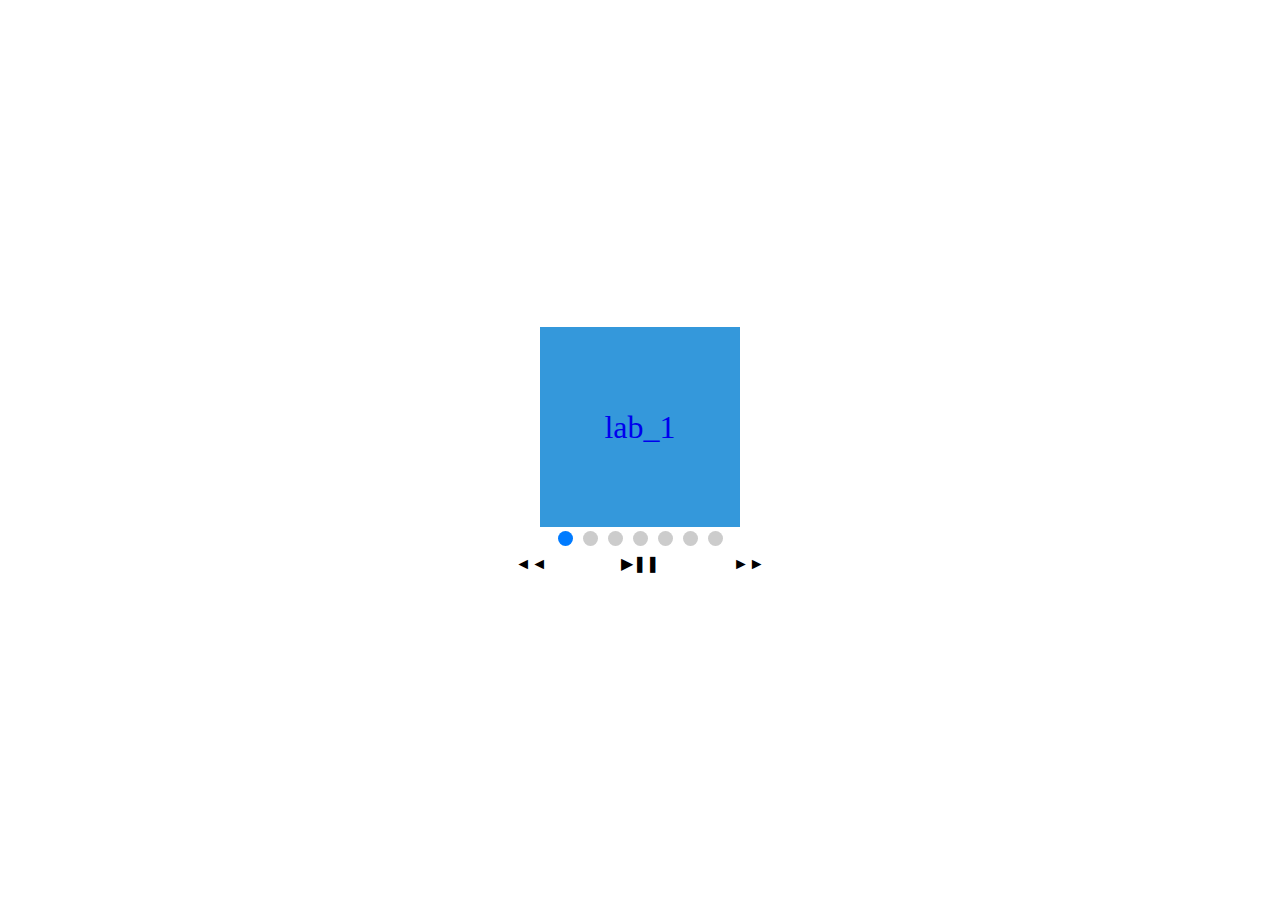
<file: hub/index.html>
<!DOCTYPE html>
<html>

<head>
    <link rel="stylesheet" type="text/css" href="style.css">
</head>

<body>

    <table>
        <tr>
            <td>
                <div id="slider-container">
                    <div id="slider">
                        <div class="slide-content">
                            <a id="slideLink" href="/lab_1/index.html">lab_1</a>
                        </div>
                    </div>
                </div>
            </td>
        </tr>
        <tr>
            <td>
                <div id="dots-container">
                </div>
            </td>
        </tr>
        <tr>
            <td>
                <div id="navigation">
                    <span class="slider-button2" onclick="prevSlide()">◄◄</span>
                    <span class="slider-button2" onclick="toggleAutoSlide()">▶❚❚</span>
                    <span class="slider-button2" onclick="nextSlide()">►►</span>
                </div>
            </td>
        </tr>
    </table>

    <script src="index.js"></script>
</body>

</html>
</file>
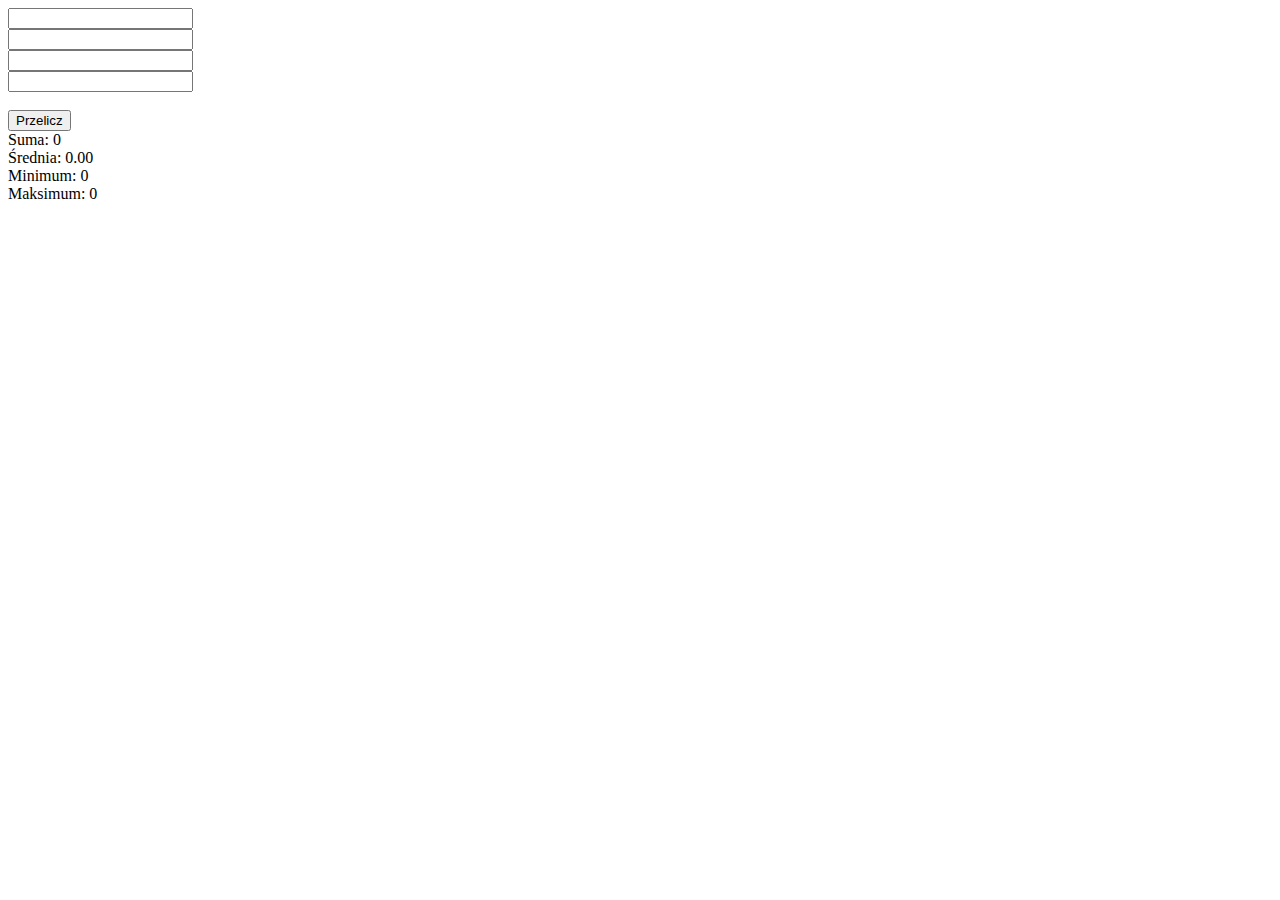
<file: lab_1/index.html>
<!DOCTYPE html>
<html lang="en">
  <head>
    <meta charset="UTF-8" />
    <meta name="viewport" content="width=device-width, initial-scale=1.0" />
    <title>Lab 1</title>
  </head>


  <input type="text" id="txtbox_1" />
  <br>
  <input type="text" id="txtbox_2" />
  <br>
  <input type="text" id="txtbox_3" />
  <br>
  <input type="text" id="txtbox_4" />
  <br>
  <br>
  <button id="calculate">Przelicz</button>


  <div id="results">

    <div>
      Suma: <span id="sum">0</span><br>
      Średnia: <span id="avg">0</span><br>
      Minimum: <span id="min">0</span><br>
      Maksimum: <span id="max">0</span><br>
    </div>

  </div>
  



  <script src="main.js" type="text/javascript"></script>
  <script type="text/javascript">
    // console.log('test')
  </script>
  <body></body>
</html>
</file>
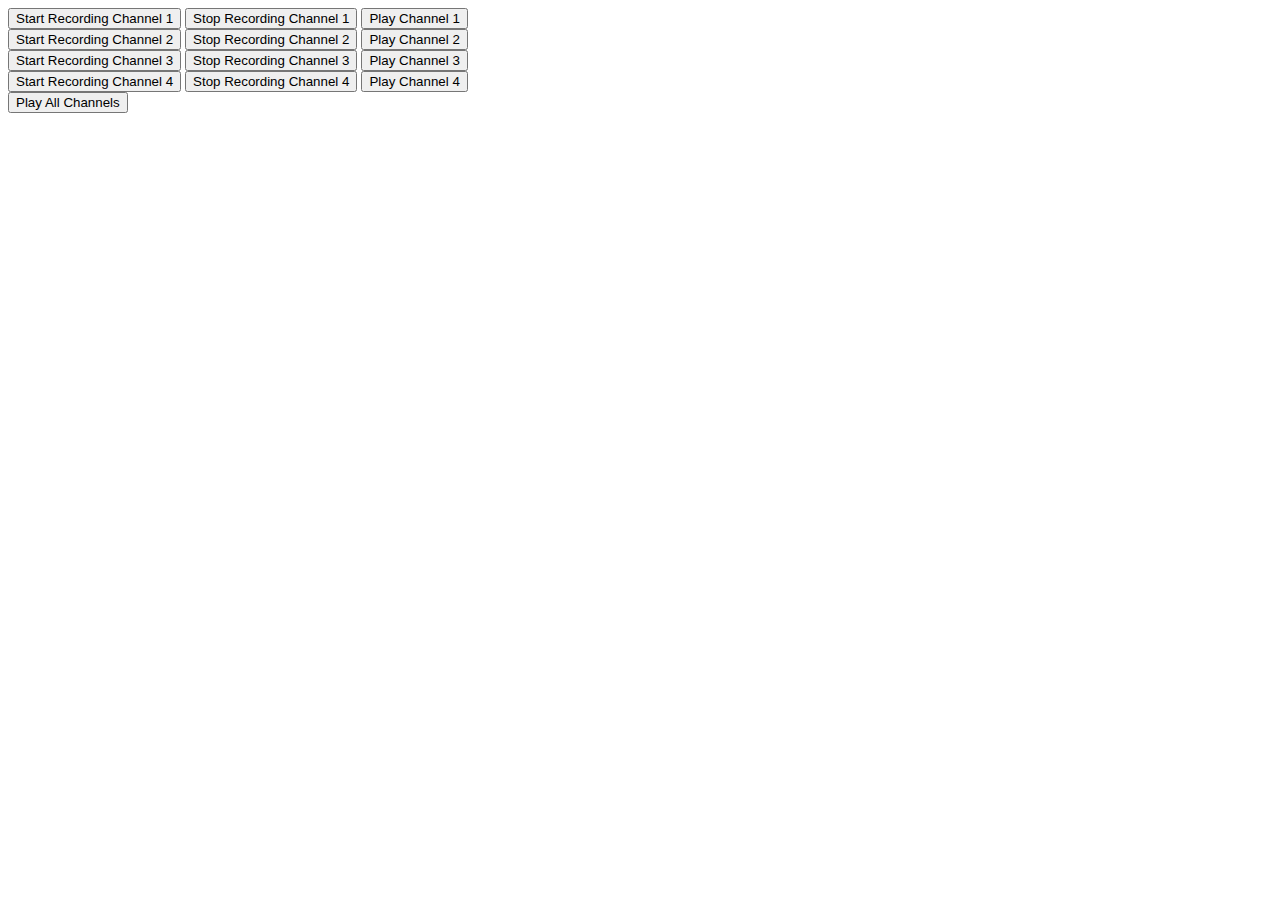
<file: lab_3/index.html>
<!DOCTYPE html>
<html>
<head>
    <title>Drum Machine</title>
</head>
<body>
    <audio id="s1" src="./sounds/clap.wav"></audio>
    <audio id="s2" src="./sounds/boom.wav"></audio>
    <audio id="s3" src="./sounds/ride.wav"></audio>
    <audio id="s4" src="./sounds/tink.wav"></audio>

    <button onclick="startRecording('channel1')">Start Recording Channel 1</button>
    <button onclick="stopRecording('channel1')">Stop Recording Channel 1</button>
    <button onclick="playChannel('channel1')">Play Channel 1</button>
    <br>
    <button onclick="startRecording('channel2')">Start Recording Channel 2</button>
    <button onclick="stopRecording('channel2')">Stop Recording Channel 2</button>
    <button onclick="playChannel('channel2')">Play Channel 2</button>
    <br>
    <button onclick="startRecording('channel3')">Start Recording Channel 3</button>
    <button onclick="stopRecording('channel3')">Stop Recording Channel 3</button>
    <button onclick="playChannel('channel3')">Play Channel 3</button>
    <br>
    <button onclick="startRecording('channel4')">Start Recording Channel 4</button>
    <button onclick="stopRecording('channel4')">Stop Recording Channel 4</button>
    <button onclick="playChannel('channel4')">Play Channel 4</button>
    <br>
    <button onclick="playAllChannels()">Play All Channels</button>

    <script src="drumkit.js"></script>
</body>
</html>
</file>
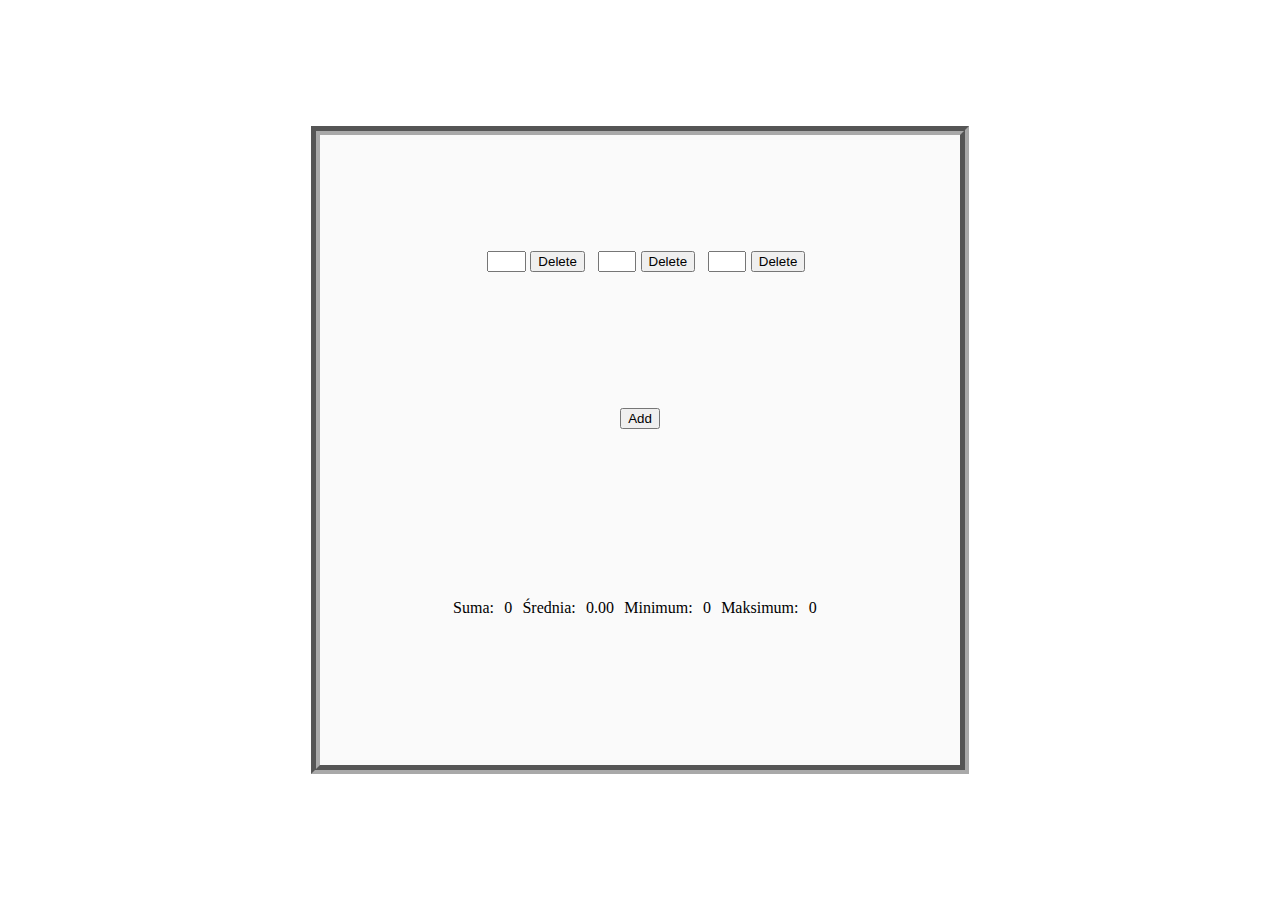
<file: lab_1/normal/index.html>
<html lang="en">

<head>
    <meta charset="UTF-8">
    <meta name="viewport" content="width=device-width, initial-scale=1.0">
    <title>lab1-normal</title>
    <link rel="stylesheet" href="style.css">
</head>

<body>
    <div class="container">
        <div class="upper-part">
            <div class="upper-part-element"><input type="text" id="textbox1"> <button>Delete</button></div>
            <div class="upper-part-element"><input type="text" id="textbox2"> <button>Delete</button></div>
            <div class="upper-part-element"><input type="text" id="textbox3"> <button>Delete</button></div>
        </div>
        <div class="middle-part">
            <button id="button-add">Add</button>
        </div>
        <div class="lower-part">
            <div>
                Suma: <span id="sum">0</span>
                Średnia: <span id="avg">0.00</span>
                Minimum: <span id="min">0</span>
                Maksimum: <span id="max">0</span>
            </div>
        </div>

    </div>


    <script src="script.js" type="text/javascript"></script>
</body>

</html>
</file>
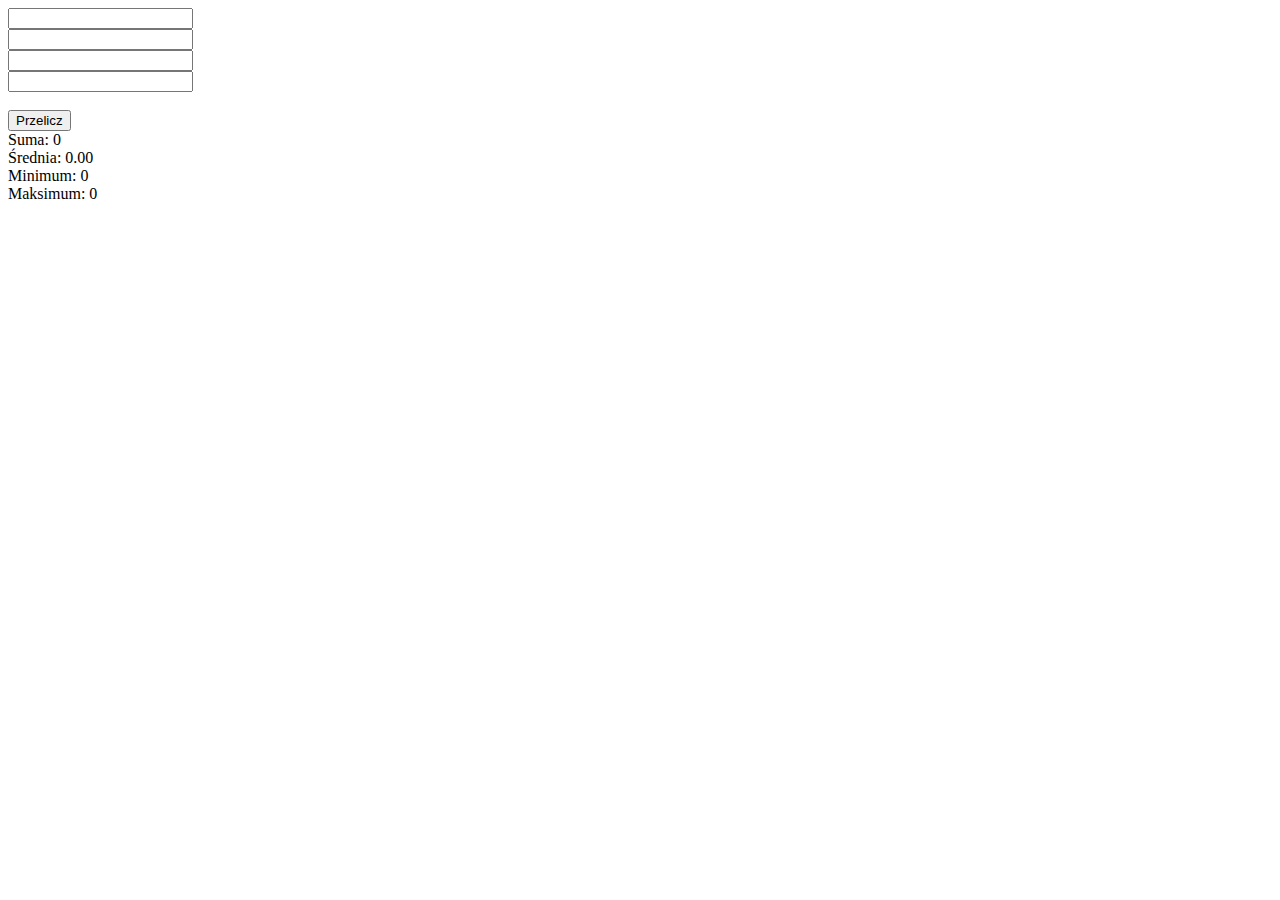
<file: lab_1/old/index.html>
<!DOCTYPE html>
<html lang="en">

<head>
  <meta charset="UTF-8" />
  <meta name="viewport" content="width=device-width, initial-scale=1.0" />
  <title>Lab 1</title>
</head>


<input type="text" id="txtbox_1" />
<br>
<input type="text" id="txtbox_2" />
<br>
<input type="text" id="txtbox_3" />
<br>
<input type="text" id="txtbox_4" />
<br>
<br>
<button id="calculate">Przelicz</button>


<div id="results">

  <div>
    Suma: <span id="sum">0</span><br>
    Średnia: <span id="avg">0</span><br>
    Minimum: <span id="min">0</span><br>
    Maksimum: <span id="max">0</span><br>
  </div>

</div>




<script src="main.js" type="text/javascript"></script>
<script type="text/javascript">
    // console.log('test')
</script>

<body></body>

</html>
</file>
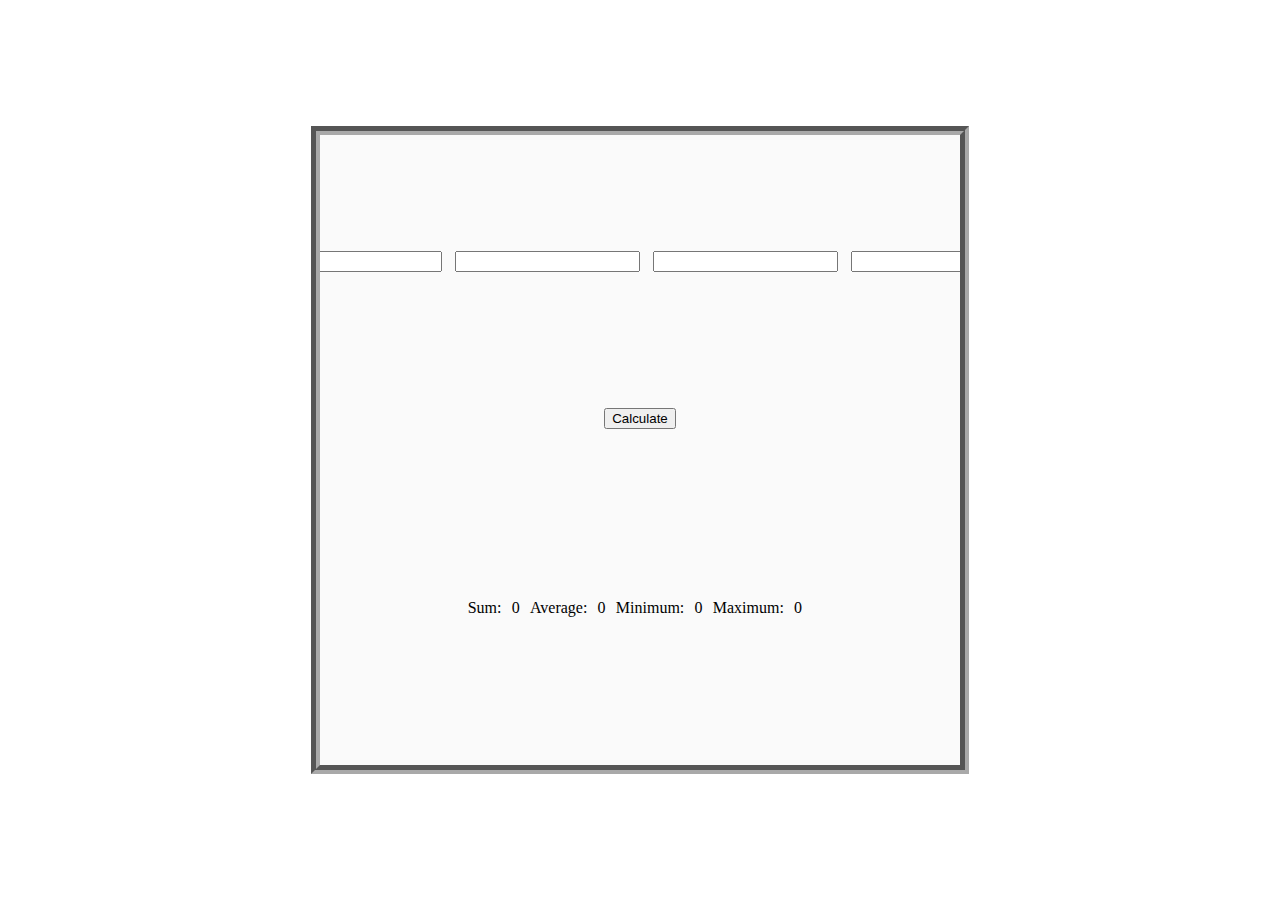
<file: lab_1/shame/index.html>
<html lang="en">

<head>
    <meta charset="UTF-8">
    <meta name="viewport" content="width=device-width, initial-scale=1.0">
    <title>lab1-shame</title>
    <link rel="stylesheet" href="style.css">
</head>

<body>
    <div class="container">
        <div class="upper-part">
            <input type="text" class="upper-part-element" id="textbox1">
            <input type="text" class="upper-part-element" id="textbox2">
            <input type="text" class="upper-part-element" id="textbox3">
            <input type="text" class="upper-part-element" id="textbox4">
        </div>
        <div class="middle-part">
            <button id="calc-button">Calculate</button>
        </div>
        <div class="lower-part">
            <div>
                Sum: <span id="sum">0</span>
                Average: <span id="avg">0</span>
                Minimum: <span id="min">0</span>
                Maximum: <span id="max">0</span>
            </div>
        </div>

    </div>


    <script src="script.js" type="text/javascript"></script>
</body>

</html>
</file>
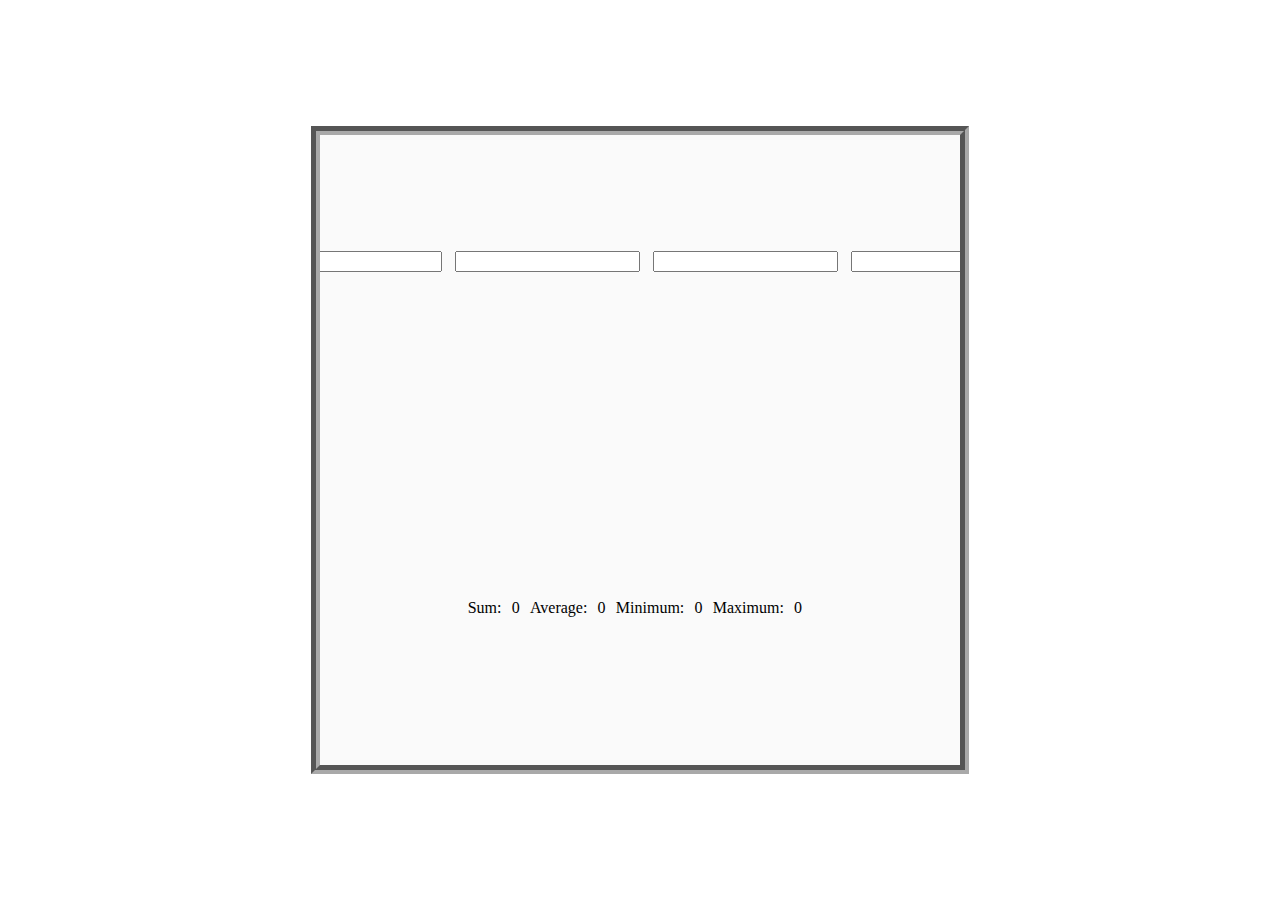
<file: lab_1/zieew/index.html>
<html lang="en">

<head>
    <meta charset="UTF-8">
    <meta name="viewport" content="width=device-width, initial-scale=1.0">
    <title>lab1-zieew</title>
    <link rel="stylesheet" href="style.css">
</head>

<body>
    <div class="container">
        <div class="upper-part">
            <input type="text" class="upper-part-element" id="textbox1">
            <input type="text" class="upper-part-element" id="textbox2">
            <input type="text" class="upper-part-element" id="textbox3">
            <input type="text" class="upper-part-element" id="textbox4">
        </div>
        <div class="middle-part">
            <!-- <button id="calc-button">Calculate</button> -->
        </div>
        <div class="lower-part">
            <div>
                Sum: <span id="sum">0</span>
                Average: <span id="avg">0</span>
                Minimum: <span id="min">0</span>
                Maximum: <span id="max">0</span>
            </div>
        </div>

    </div>


    <script src="script.js" type="text/javascript"></script>
</body>

</html>
</file>
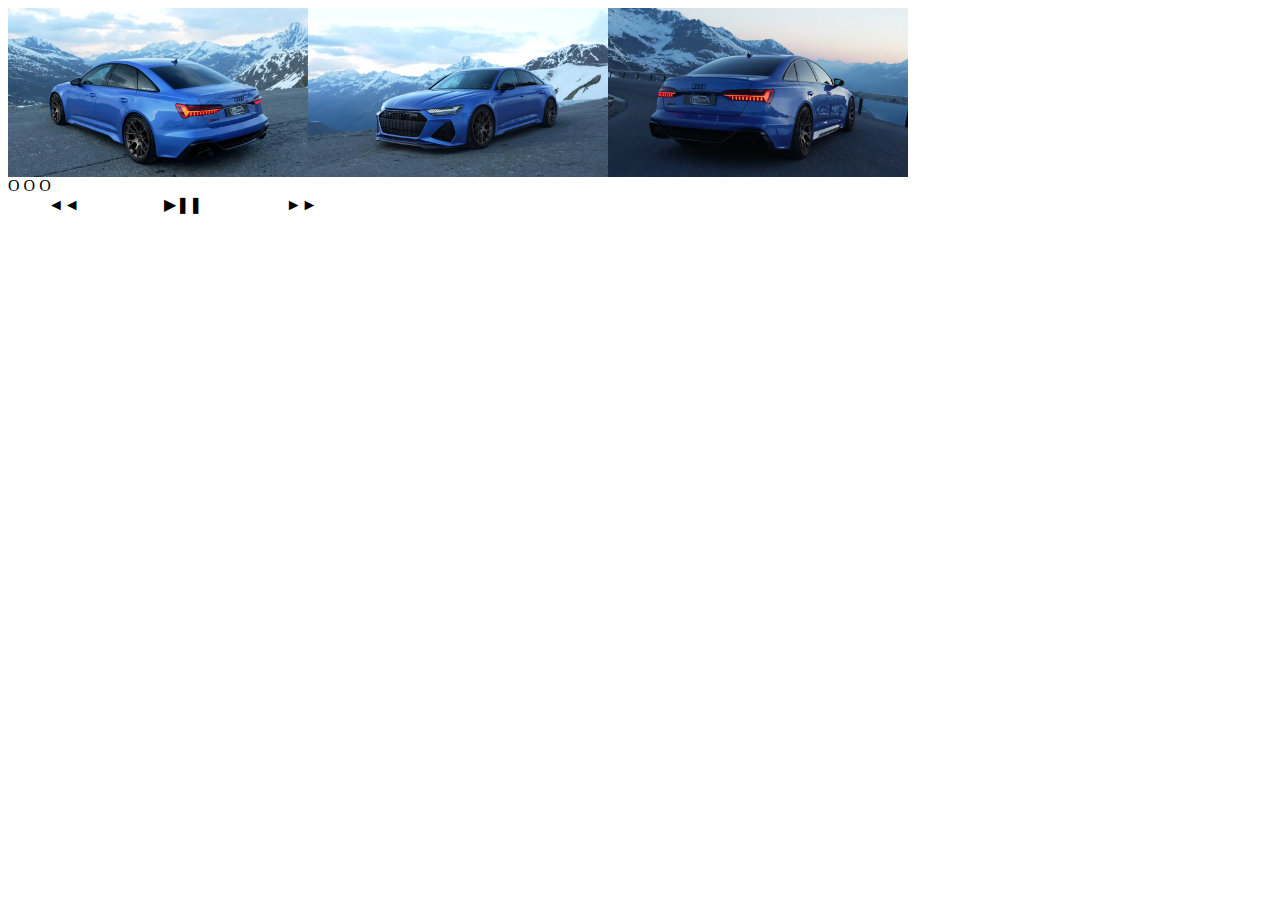
<file: lab_2/anacotokomu/index.html>
<html lang="en">

<head>
  <meta charset="UTF-8">
  <meta name="viewport" content="width=device-width, initial-scale=1.0">
  <title>lab2-anacotokomu</title>
  <link rel="stylesheet" href="style.css">
</head>

<body>
  <div class="container">
    <div class="upper-part">
      <div id="slider">
        <img src="1.png" alt="1">
        <img src="2.png" alt="2">
        <img src="3.png" alt="3">
      </div>
    </div>
    <div class="lower-part">
      <div id="dots">
        <span class="dots-button">O</span>
        <span class="dots-button">O</span>
        <span class="dots-button">O</span>
      </div>
      <div id="navigation">
        <span class="slider-button" id="prevButton">◄◄</span>
        <span class="slider-button" id="pauseButton">▶❚❚</span>
        <span class="slider-button" id="nextButton">►►</span>
    </div>
    </div>

  </div>


  <script src="script.js" type="text/javascript"></script>
</body>

</html>
</file>
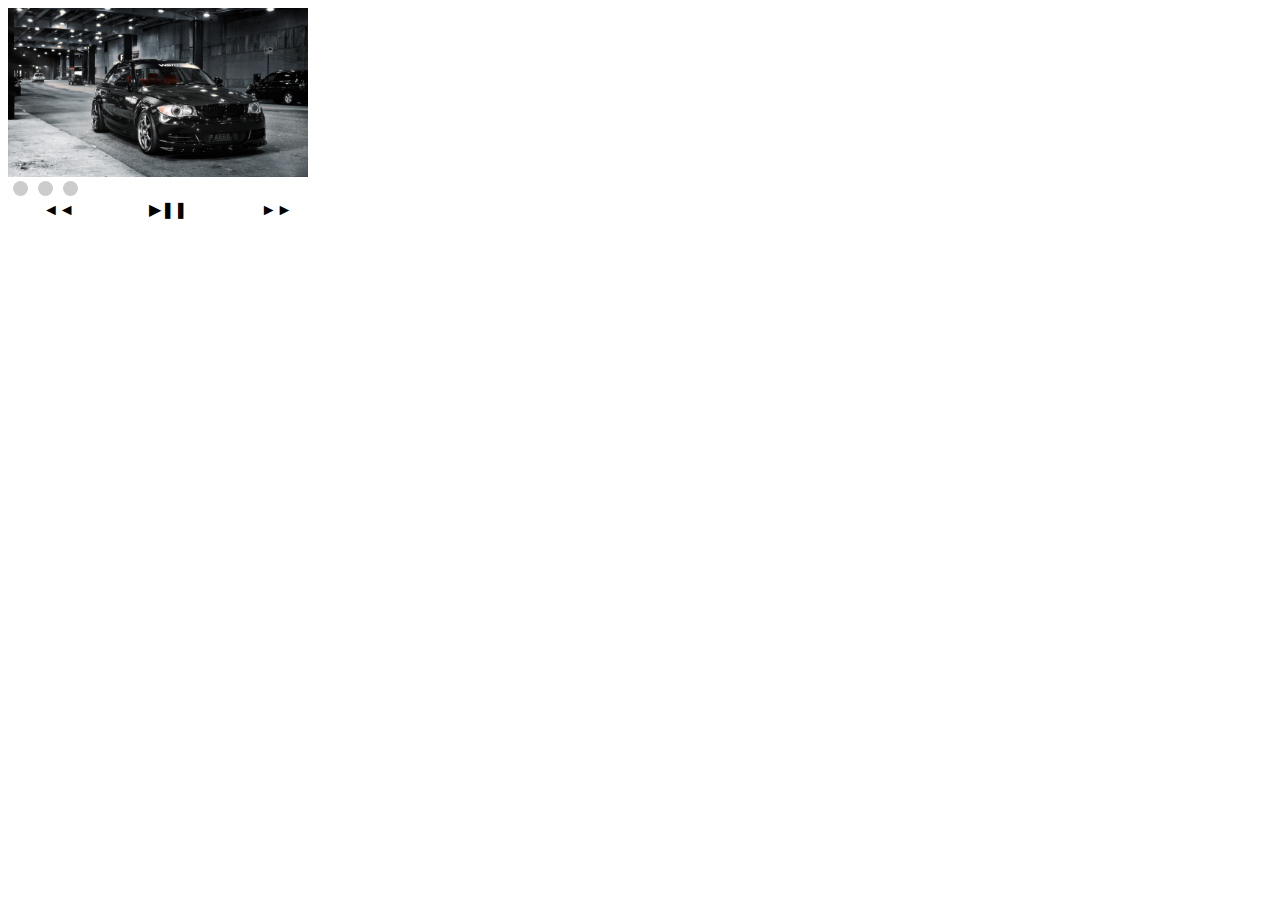
<file: lab_2/dasięludziompokazać/index.html>
<!DOCTYPE html>
<html>
<head>
  <link rel="stylesheet" type="text/css" href="style.css">
</head>
<body>
  <div id="slider-container">
    <div id="slider">
      <div>
        <div class="slide-content">
          <img src="1.jpg" alt="Slide 1">
        </div>
      </div>
      <div>
        <div class="slide-content">
          <img src="2.jpg" alt="Slide 2">
        </div>
      </div>
      <div>
        <div class="slide-content">
          <img src="3.jpg" alt="Slide 3">
        </div>
      </div>
    </div>
  </div>

  <div id="dots-container">
  </div> 
  
  <div id="navigation">
    <span class="slider-button2" onclick="prevSlide()">◄◄</span>
    <span class="slider-button2" onclick="toggleAutoSlide()">▶❚❚</span>
    <span class="slider-button2" onclick="nextSlide()">►►</span>
  </div>

  <script src="index.js"></script>
</body>
</html>
</file>
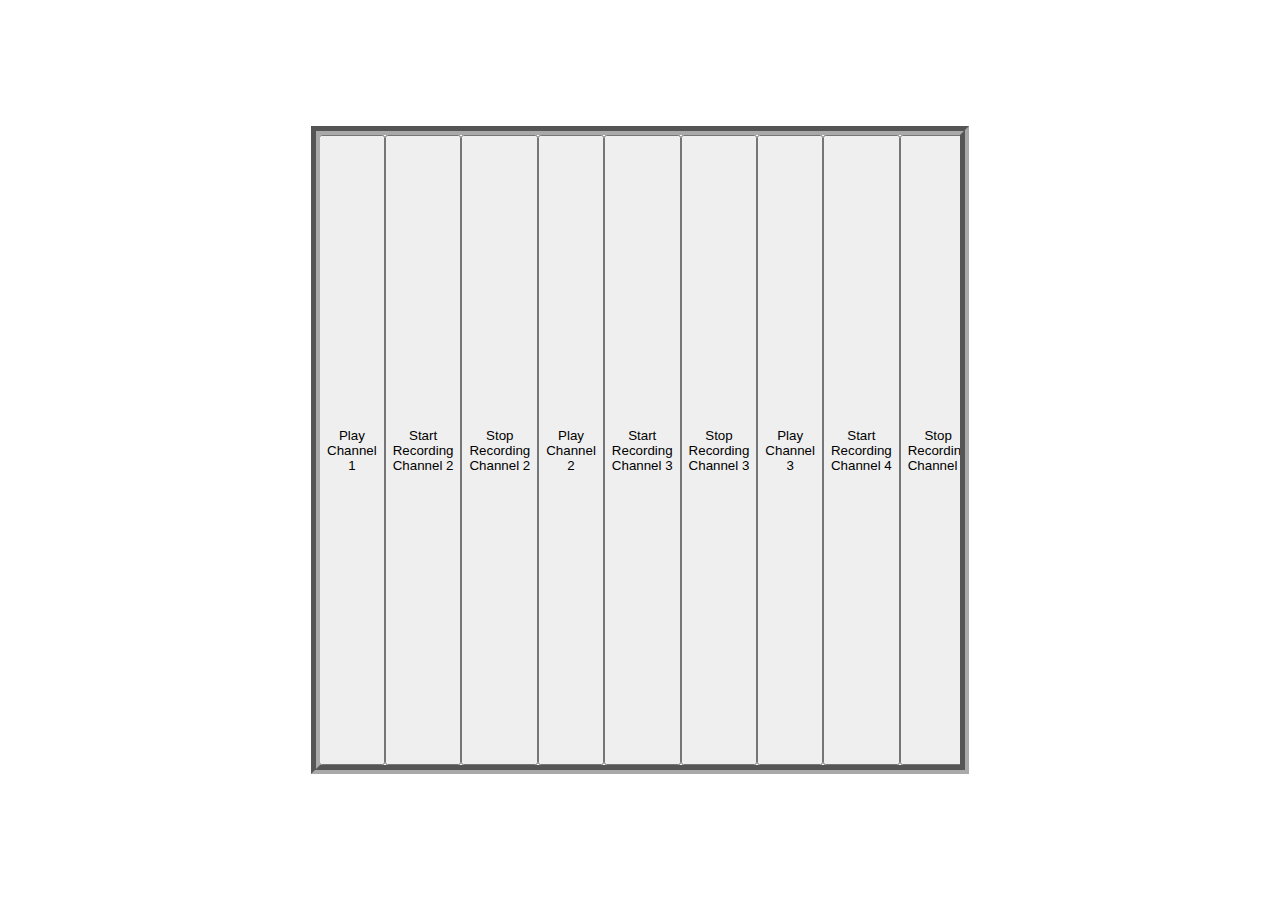
<file: lab_3/panda3/index.html>
<!DOCTYPE html>
<html lang="en">
<head>
    <meta charset="UTF-8">
    <meta name="viewport" content="width=device-width, initial-scale=1.0">
    <title>lab3-panda3</title>
    <link rel="stylesheet" href="style.css">
</head>
<body>
    <audio id="s1" src="../sounds/clap.wav"></audio>
    <audio id="s2" src="../sounds/boom.wav"></audio>
    <audio id="s3" src="../sounds/ride.wav"></audio>
    <audio id="s4" src="../sounds/tink.wav"></audio>

    <div class="container">
        <button id="startRecording-channel1">Start Recording Channel 1</button>
        <button id="stopRecording-channel1">Stop Recording Channel 1</button>
        <button id="playChannel-channel1">Play Channel 1</button>
        <br>
        <button id="startRecording-channel2">Start Recording Channel 2</button>
        <button id="stopRecording-channel2">Stop Recording Channel 2</button>
        <button id="playChannel-channel2">Play Channel 2</button>
        <br>
        <button id="startRecording-channel3">Start Recording Channel 3</button>
        <button id="stopRecording-channel3">Stop Recording Channel 3</button>
        <button id="playChannel-channel3">Play Channel 3</button>
        <br>
        <button id="startRecording-channel4">Start Recording Channel 4</button>
        <button id="stopRecording-channel4">Stop Recording Channel 4</button>
        <button id="playChannel-channel4">Play Channel 4</button>
        <br>
        <button id="play-all-channels">Play All Channels</button>
    </div>

    <script src="script.js" type="text/javascript"></script>
</body>
</html>
</file>
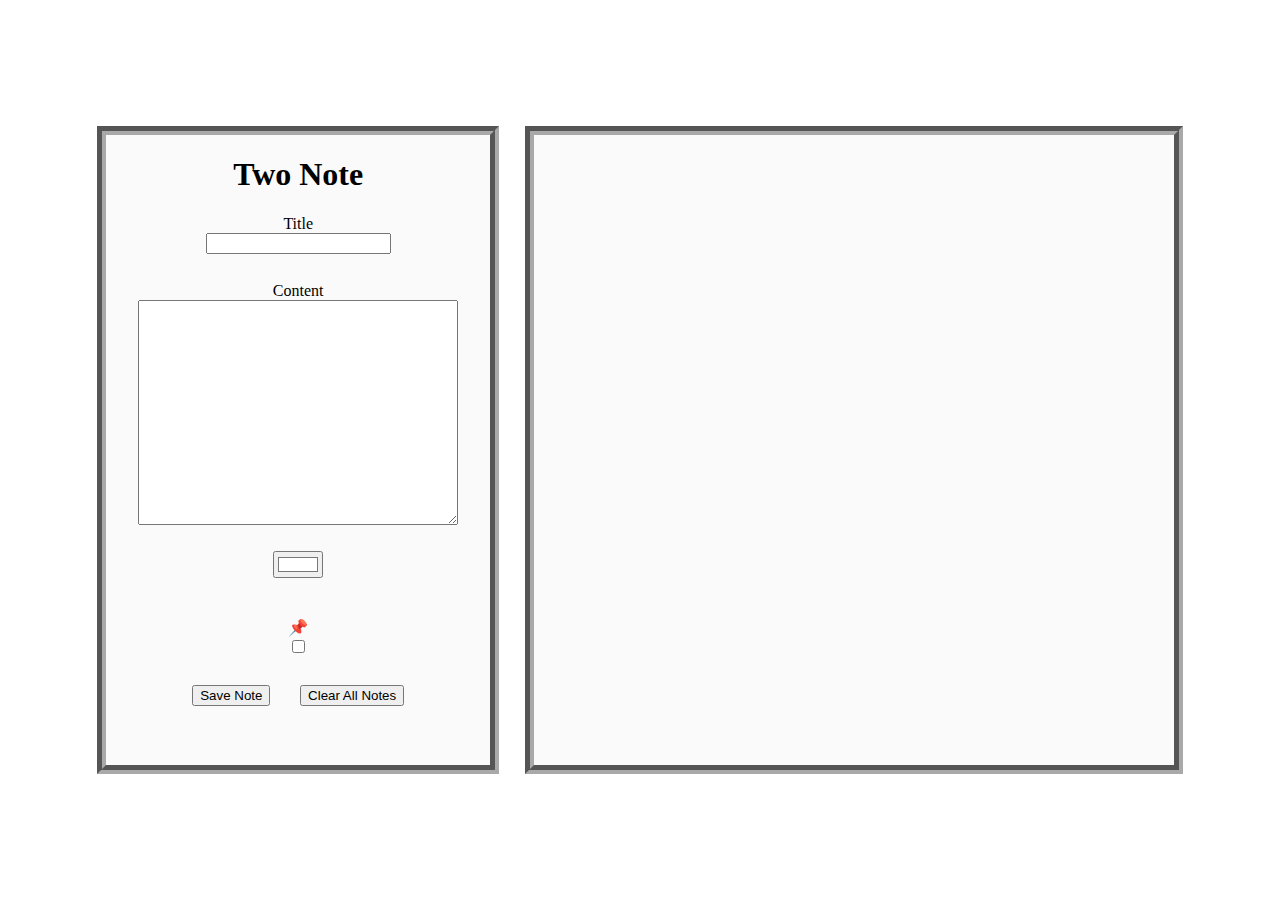
<file: lab_4/hobbit/index.html>
<html lang="en">

<head>
    <meta charset="UTF-8">
    <meta name="viewport" content="width=device-width, initial-scale=1.0">
    <title>lab4-hobbit</title>
    <link rel="stylesheet" href="style.css">
</head>

<body>
    <div id="left-container">
        <div id="left-content">
            <form id="note-form">
                <div id="header-content">
                    <h1>Two Note</h1>
                </div>

                <div id="title-content">
                    <label for="note-title">Title</label>
                    <br>
                    <input type="text" id="note-title" required>
                </div>

                <div id="note-content">
                    <label for="note">Content</label>
                    <br>
                    <textarea id="note" required></textarea>
                </div>

                <div id="color-selector">
                    <input type="color" id="note-color" class="color-select">
                    <div id="selected-color"></div>
                </div>

                <div id="pin-selector">
                    <label for="pin-note">📌</label>
                    <br>
                    <input type="checkbox" id="pin-note">
                </div>

                <div id="button-group">
                    <button type="submit" id="save-button">Save Note</button>
                    <button type="button" id="clear-button">Clear All Notes</button>
                </div>
            </form>

        </div>
    </div>

    <div id="right-container">
        <div id="right-content">


        </div>


        <script src="script.js" type="text/javascript"></script>
</body>

</html>
</file>
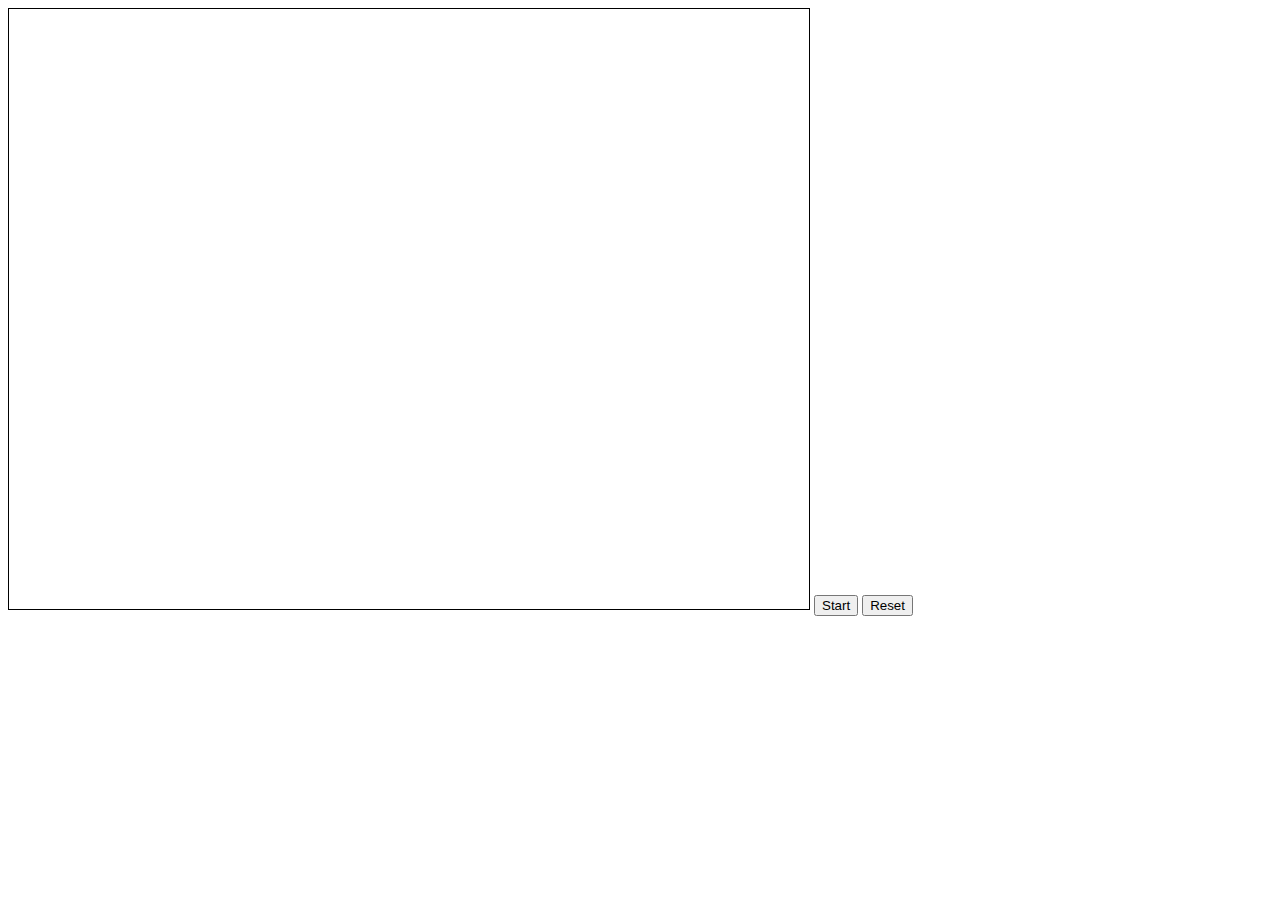
<file: lab_6/Nic się nie działo naprawdę nic się/index.html>
<!DOCTYPE html>
<html lang="en">
<head>
  <meta charset="UTF-8">
  <meta name="viewport" content="width=device-width, initial-scale=1.0">
  <title>Canvas App</title>
  <style>
    canvas {
      border: 1px solid black;
    }
  </style>
</head>
<body>
  <canvas id="myCanvas" width="800" height="600"></canvas>
  <button id="startBtn">Start</button>
  <button id="resetBtn">Reset</button>
  <script src="index.js"></script>
</body>
</html>
</file>
<file: hub/style.css>
body {
  display: flex;
  justify-content: center;
  align-items: center;
  height: 100vh;
  margin: 0;
}

td {
  text-align: center;
}

a {
  text-decoration: none;
}


#slideLink
{
  height: 100%;
  width: 100%;
}

#slider-container,
#dots-container,
#navigation {
  display: inline-block;
}

#slider-container {
  width: 200px;
  height: 200px;
  /* overflow: hidden; */
  /* position: relative; */
  background-color: #3498db;
}

#slider div {
  width: 100%;
  /* Set the width to 100% so that each div takes the full width of the container */
  height: 100%;
}

#slider {
  display: flex;
  transition: transform 0.5s;
}

.slide-content {
  width: 100%;
  height: 100%;
  display: flex;
  align-items: center;
  justify-content: center;
  line-height: 200px;
  font-size: xx-large;
}

.slider-button2 {
  cursor: pointer;
  margin: 0 35px;
}




.slider-dot {
  cursor: pointer;
  margin: 0 5px;
  width: 15px;
  height: 15px;
  background-color: #ccc;
  border-radius: 50%;
  display: inline-block;
}

.slider-dot.active {
  background-color: #007bff;
}
</file>
<file: lab_1/normal/style.css>
body,
html {
    height: 100%;
    margin: 0;
    display: flex;
    justify-content: center;
    align-items: center;
}

.container {
    width: 50vw;
    height: 70vh;
    border: groove 1vh darkgray;
    background-color: #fafafa;
    overflow: hidden; 
}

.upper-part {
    width: 100%;
    height: 40%;
    display: flex;
    justify-content: center;
    align-items: center;
    overflow: auto;
}

.upper-part-element {
    display: flex;
    align-items: center;
    margin-left: 2%;
}

.upper-part-element input[type="text"] {
    width: 3vw;
    margin-right: 0.5vh;
}


.middle-part {
    width: 100%;
    height: 10%;
    display: flex;
    justify-content: center;
    align-items: center;
}

.lower-part {
    width: 100%;
    height: 50%;
    display: flex;
    justify-content: center;
    align-items: center;
}

.lower-part > div {
    width: 80%;
    display: flex;
    justify-content: center;
}

.lower-part > div > span {
    margin-left: 2%;
    margin-right: 2%;
}
</file>
<file: lab_1/shame/style.css>
body,
html {
    height: 100%;
    margin: 0;
    display: flex;
    justify-content: center;
    align-items: center;
}

.container {
    width: 50vw;
    height: 70vh;
    border: groove 1vh darkgray;
    background-color: #fafafa;
    overflow: hidden; 
}

.upper-part {
    width: 100%;
    height: 40%;
    display: flex;
    justify-content: center;
    align-items: center;
}

.upper-part > .upper-part-element {
    margin-left: 2%;
}

.middle-part {
    width: 100%;
    height: 10%;
    display: flex;
    justify-content: center;
    align-items: center;
}

.lower-part {
    width: 100%;
    height: 50%;
    display: flex;
    justify-content: center;
    align-items: center;
}

.lower-part > div {
    width: 80%;
    display: flex;
    justify-content: center;
}

.lower-part > div > span {
    margin-left: 2%;
    margin-right: 2%;
}
</file>
<file: lab_1/zieew/style.css>
body,
html {
    height: 100%;
    margin: 0;
    display: flex;
    justify-content: center;
    align-items: center;
}

.container {
    width: 50vw;
    height: 70vh;
    border: groove 1vh darkgray;
    background-color: #fafafa;
    overflow: hidden; 
}

.upper-part {
    width: 100%;
    height: 40%;
    display: flex;
    justify-content: center;
    align-items: center;
}

.upper-part > .upper-part-element {
    margin-left: 2%;
}

.middle-part {
    width: 100%;
    height: 10%;
    display: flex;
    justify-content: center;
    align-items: center;
}

.lower-part {
    width: 100%;
    height: 50%;
    display: flex;
    justify-content: center;
    align-items: center;
}

.lower-part > div {
    width: 80%;
    display: flex;
    justify-content: center;
}

.lower-part > div > span {
    margin-left: 2%;
    margin-right: 2%;
}
</file>
<file: lab_2/anacotokomu/style.css>
#slider-container {
    width: 300px;
    overflow: hidden;
    position: relative;
  }
  #slider {
    display: flex;
    transition: transform 0.5s;
  }
  #slider img {
    width: 300px;
    height: auto;
  }
  .slider-button {
    cursor: pointer;
    margin: 0 40px;
  }
  .slider-button2 {
    cursor: pointer;
    margin: 0 55px;
  }
</file>
<file: lab_2/dasięludziompokazać/style.css>
#slider-container {
  width: 300px;
  overflow: hidden;
  position: relative;
}

#slider {
  display: flex;
  transition: transform 0.5s;
}

#slider img {
  width: 300px;
  height: auto;
}

.slider-button {
  cursor: pointer;
  margin: 0 40px;
}

.slider-button2 {
  cursor: pointer;
  margin: 0 35px;
}

.slider-dot {
  cursor: pointer;
  margin: 0 5px;
  width: 15px; 
  height: 15px; 
  background-color: #ccc;
  border-radius: 50%;
  display: inline-block;
}

.slider-dot.active {
  background-color: #007bff;
}
</file>
<file: lab_3/panda3/style.css>
body,
html {
    height: 100%;
    margin: 0;
    display: flex;
    justify-content: center;
    align-items: center;
}

.container {
    width: 50vw;
    height: 70vh;
    border: groove 1vh darkgray;
    background-color: #fafafa;
    overflow: hidden;
    display: flex;
    justify-content: center;
}
</file>
<file: lab_4/hobbit/style.css>
body,
html {
    height: 100%;
    margin: 0;
    display: flex;
    justify-content: center;
    align-items: center;
}

#left-container {
    width: 30vw;
    height: 70vh;
    border: groove 1vh darkgray;
    background-color: #fafafa;
    overflow: hidden; 
    margin-right: 2vw;
}

#left-content {
    display: flex;
    justify-content: center;
}

#header-content {
    width: 100%;
    text-align: center;
}

#title-content {
    width: 100%;
    height: 15%;
    text-align: center;
}

#note-content {
    width: 100%;
    height: 60%;
    text-align: center;
}

#note-content > textarea {
    width: 25vw;
    height: 25vh;
}

#color-selector {
    width: 100%;
    height: 15%;
    display: flex;
    justify-content: center;
}

#pin-selector {
    width: 100%;
    height: 15%;
    text-align: center;
}

#button-group {
    text-align: center;
}

#button-group > button {
    margin-left: 1vw;
    margin-right: 1vw;
}

#right-container {
    width: 50vw;
    height: 70vh;
    border: groove 1vh darkgray;
    background-color: #fafafa;
    overflow: scroll; 
}

#right-content {
    width: 100%;
}

.note-item {
    border: solid 1px rgb(0, 0, 0);
}
</file>
